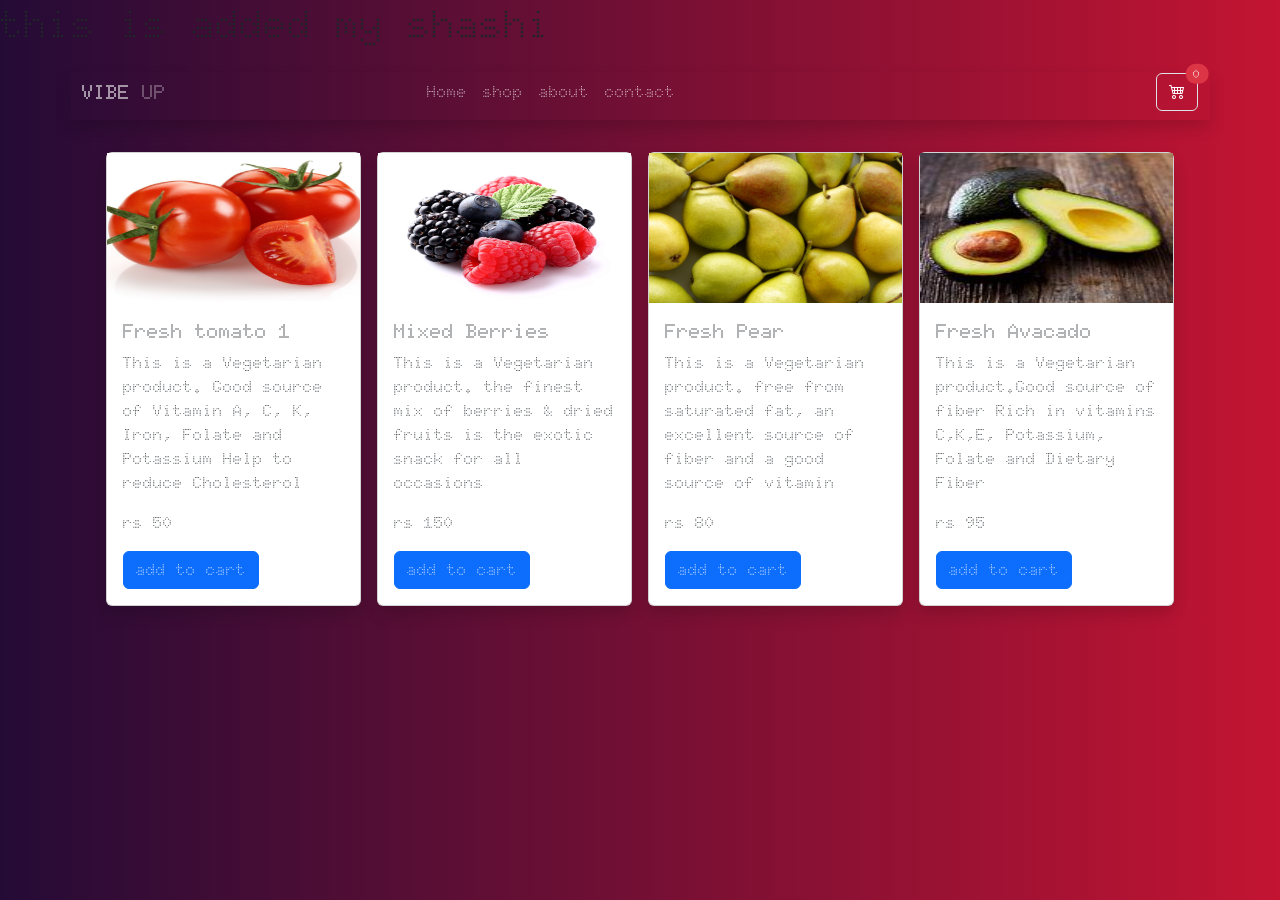
<file: index.html>
<!doctype html>
<html lang="en">
  <head>
    <meta charset="utf-8">
    <meta name="viewport" content="width=device-width, initial-scale=1">
    <title>vibe-up</title>
    <!-- favicon -->
     <link rel="shortcut icon" href="" type="image/x-icon">
     <!-- bootstrap icon cdn -->
      <link rel="stylesheet" href="https://cdn.jsdelivr.net/npm/bootstrap-icons@1.13.1/font/bootstrap-icons.min.css">
    <!-- bootstrap cdn -->
    <link href="https://cdn.jsdelivr.net/npm/bootstrap@5.3.6/dist/css/bootstrap.min.css" rel="stylesheet" integrity="sha384-4Q6Gf2aSP4eDXB8Miphtr37CMZZQ5oXLH2yaXMJ2w8e2ZtHTl7GptT4jmndRuHDT" crossorigin="anonymous">
    <!-- external css -->
     <link rel="stylesheet" href="style.css">
</head>
<body>
<h1> this is added my shashi</h1>
<!-- nav bar sectio start  -->
 <nav class="navbar navbar-expand-sm p-3  ">
  <div class="container shadow pb-2 ">
    <a class="navbar-brand fw-bold text-white" href="#" >VIBE <span class=" brand">UP</span></a>
    <button class="navbar-toggler" type="button" data-bs-toggle="collapse" data-bs-target="#navbarSupportedContent" aria-controls="navbarSupportedContent" aria-expanded="false" aria-label="Toggle navigation">
      <span class="navbar-toggler-icon"></span>
    </button>
    <div class="collapse navbar-collapse " id="navbarSupportedContent">
      <ul class="navbar-nav mx-auto mb-2 mb-lg-0  ">
        <li class="nav-item">
          <a class="nav-link active " aria-current="page" href="index.html" style="color: white;">Home</a>
        </li>
        <li class="nav-item">
          <a class="nav-link " href="index.html">shop</a>
        </li>
        <li class="nav-item">
          <button class="nav-link" href="#">about</button>
        </li>
         <li class="nav-item">
          <button class="nav-link" href="#">contact</button>
        </li>
        </ul>
        <!-- cart icon section -->
      <ul class="navbar-nav ms-auto mb-2 mb-lg-0">
        <button type="button" class="btn border position-relative cart-icon">
  <i class="bi bi-cart4 text-white fw-bold"></i>
  <span class="position-absolute top-0 start-100 translate-middle badge rounded-pill bg-danger cart-icon-value">
    0
  </span>
</button>
    </ul>
    </div>
  </div>
</nav>
<!-- nav bar sectio end -->

<!-- main section start -->
 <div class="container  my-3 ">
    <div class="row mx-3 g-3">
        <div class="col-12 col-sm-12 col-md-3 col-lg-3">
            <div class="card product shadow" >
  <img src="asserts/tomato.jpg" class="product-img" alt="...">
  <div class="card-body product-inf0">
    <h5 class="card-title product-title">Fresh tomato 1</h5>
    <p class="card-text product-des">This is a Vegetarian product.
Good source of Vitamin A, C, K, Iron, Folate and Potassium
Help to reduce Cholesterol</p>
    <p class="card-text product-price">rs 50</p>
    <a href="#" class="btn btn-primary add-to-cart ">add to cart</a>
  </div>
</div>
        </div>
           <div class="col-12 col-sm-12 col-md-3 col-lg-3  ">
            <div class="card product shadow" >
  <img src="asserts/berries.jpg" class="product-img" alt="...">
  <div class="card-body product-inf0">
    <h5 class="card-title product-title">Mixed Berries</h5>
    <p class="card-text product-des">This is a Vegetarian product.
 the finest mix of berries & dried fruits is the exotic snack for all occasions</p>
    <p class="card-text product-price">rs 150</p>
    <a href="#" class="btn btn-primary add-to-cart">add to cart</a>
  </div>
</div>
        </div>
           <div class="col-12 col-sm-12 col-md-3 col-lg-3 ">
            <div class="card product shadow" >
  <img src="asserts/pear4.jpg" class="product-img" alt="...">
  <div class="card-body product-inf0">
    <h5 class="card-title product-title">Fresh Pear</h5>
    <p class="card-text product-des">This is a Vegetarian product.
 free from saturated fat, an excellent source of fiber and a good source of vitamin</p>
    <p class="card-text product-price">rs 80</p>
    <a href="#" class="btn btn-primary add-to-cart">add to cart</a>
  </div>
</div>
        </div>
         <div class="col-12 col-sm-12 col-md-3 col-lg-3 ">
            <div class="card product shadow" >
  <img src="asserts/avacado.jpg" class="product-img" alt="...">
  <div class="card-body product-inf0">
    <h5 class="card-title product-title">Fresh Avacado</h5>
    <p class="card-text product-des">This is a Vegetarian product.Good source of fiber

Rich in vitamins C,K,E, Potassium, Folate and Dietary Fiber</p>
    <p class="card-text product-price">rs 95</p>
    <a href="#" class="btn btn-primary add-to-cart">add to cart</a>
  </div>
</div>
        </div>
       

    </div>
 </div>
<!-- main section end -->




<!-- <footer section start> -->
<!-- <footer section end> -->

    
    <script src="script.js"></script>
    <script src="https://cdn.jsdelivr.net/npm/bootstrap@5.3.6/dist/js/bootstrap.bundle.min.js" integrity="sha384-j1CDi7MgGQ12Z7Qab0qlWQ/Qqz24Gc6BM0thvEMVjHnfYGF0rmFCozFSxQBxwHKO" crossorigin="anonymous"></script>
  </body>
</body>
</html>
</file>
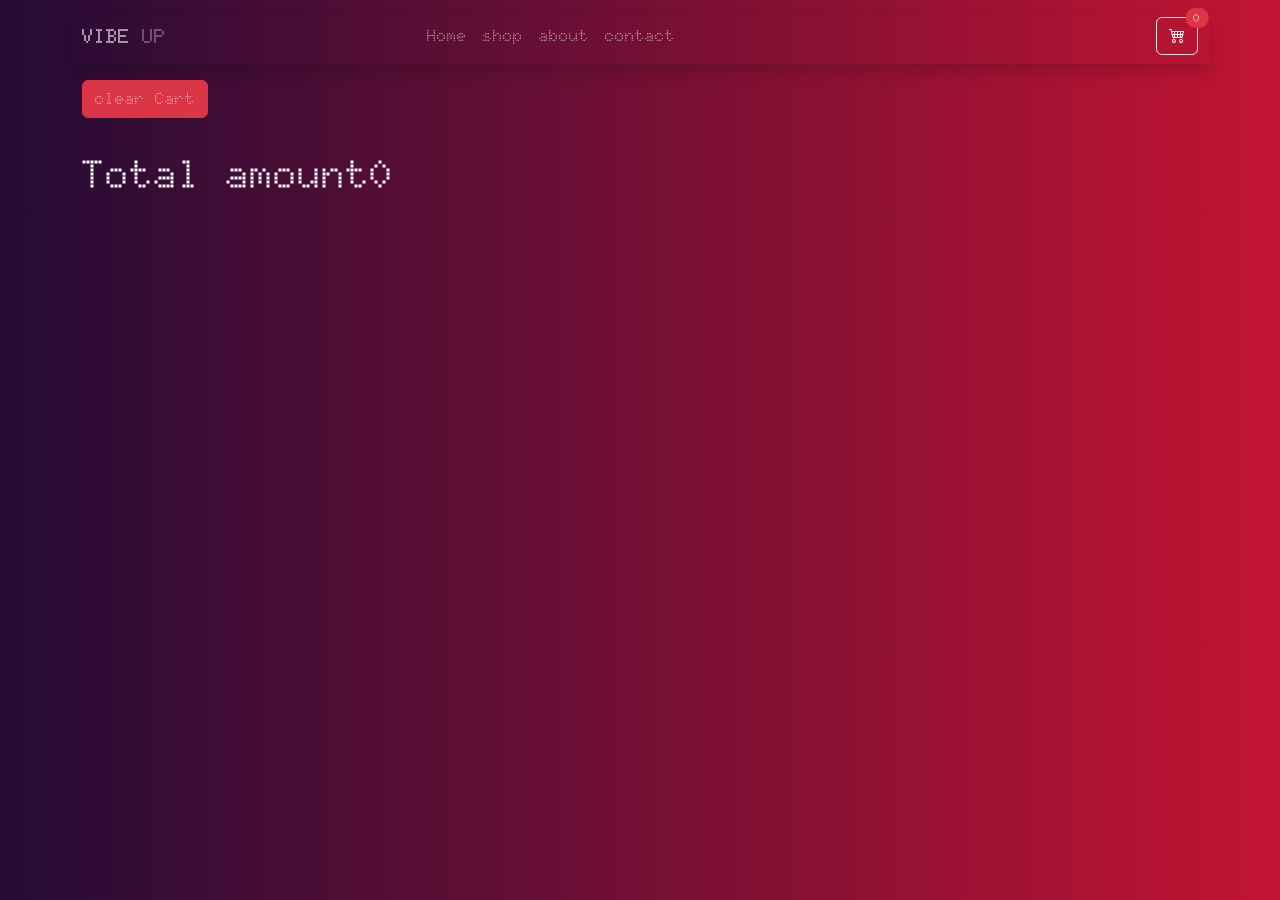
<file: cart.html>
<!doctype html>
<html lang="en">
  <head>
    <meta charset="utf-8">
    <meta name="viewport" content="width=device-width, initial-scale=1">
    <title>vibe-up</title>
    <!-- favicon -->
     <link rel="shortcut icon" href="" type="image/x-icon">
     <!-- bootstrap icon cdn -->
      <link rel="stylesheet" href="https://cdn.jsdelivr.net/npm/bootstrap-icons@1.13.1/font/bootstrap-icons.min.css">
    <!-- bootstrap cdn -->
    <link href="https://cdn.jsdelivr.net/npm/bootstrap@5.3.6/dist/css/bootstrap.min.css" rel="stylesheet" integrity="sha384-4Q6Gf2aSP4eDXB8Miphtr37CMZZQ5oXLH2yaXMJ2w8e2ZtHTl7GptT4jmndRuHDT" crossorigin="anonymous">
    <!-- external css -->
     <link rel="stylesheet" href="style.css">
</head>
<body>
<!-- nav bar sectio start  -->
 <nav class="navbar navbar-expand-sm p-3  ">
  <div class="container shadow pb-2 ">
    <a class="navbar-brand fw-bold text-white" href="#" >VIBE <span class=" brand">UP</span></a>
    <button class="navbar-toggler" type="button" data-bs-toggle="collapse" data-bs-target="#navbarSupportedContent" aria-controls="navbarSupportedContent" aria-expanded="false" aria-label="Toggle navigation">
      <span class="navbar-toggler-icon"></span>
    </button>
    <div class="collapse navbar-collapse " id="navbarSupportedContent">
      <ul class="navbar-nav mx-auto mb-2 mb-lg-0  ">
        <li class="nav-item">
          <a class="nav-link active " aria-current="page" href="index.html" style="color: white;">Home</a>
        </li>
        <li class="nav-item">
          <button class="nav-link " href="#">shop</button>
        </li>
        <li class="nav-item">
          <button class="nav-link" href="#">about</button>
        </li>
         <li class="nav-item">
          <button class="nav-link" href="#">contact</button>
        </li>
        </ul>
        <!-- cart icon section -->
      <ul class="navbar-nav ms-auto mb-2 mb-lg-0">
        <button type="button" class="btn border position-relative cart-icon">
  <i class="bi bi-cart4 text-white fw-bold"></i>
  <span class="position-absolute top-0 start-100 translate-middle badge rounded-pill bg-danger cart-icon-value">
    0
  </span>
</button>
    </ul>
    </div>
  </div>
</nav>
<!-- nav bar sectio end -->
 <!-- main section start -->
  <section class="cart-section container">
    <button class=" btn btn-danger mb-3 " onclick="handleClearAll()">clear Cart</button>
    <!-- total cart  start -->
     <h1 class="my-3 cart-total fw-bold text-white">Total amount0</h1>
    <!-- total cart  end -->
    <div class="row cart">
    </div>
  </section>



    <script src="https://cdn.jsdelivr.net/npm/bootstrap@5.3.6/dist/js/bootstrap.bundle.min.js" integrity="sha384-j1CDi7MgGQ12Z7Qab0qlWQ/Qqz24Gc6BM0thvEMVjHnfYGF0rmFCozFSxQBxwHKO" crossorigin="anonymous"></script>
  <script src="cart.js"></script>

</body>
</file>
<file: style.css>
@import url('https://fonts.googleapis.com/css2?family=Doto:wght@100..900&family=Roboto+Slab:wght@100..900&display=swap');


*{
    padding: 0;
    margin: 0;
    box-sizing:border-box ;
    font-family: "Doto", sans-serif;
    font-optical-sizing: auto;
    font-weight: normal;
    font-style: normal;
}

body{
    background: #c31432;  /* fallback for old browsers */
background: -webkit-linear-gradient(to right, #240b36, #c31432);  /* Chrome 10-25, Safari 5.1-6 */
background: linear-gradient(to right, #240b36, #c31432); /* W3C, IE 10+/ Edge, Firefox 16+, Chrome 26+, Opera 12+, Safari 7+ */

}

.navbar{
    background-color: transparent;
    
} 
.nav-link {
    color: white;
}
.product-img{
    width: 100%;
    height: 150px;
    text-align: center;
}
</file>
